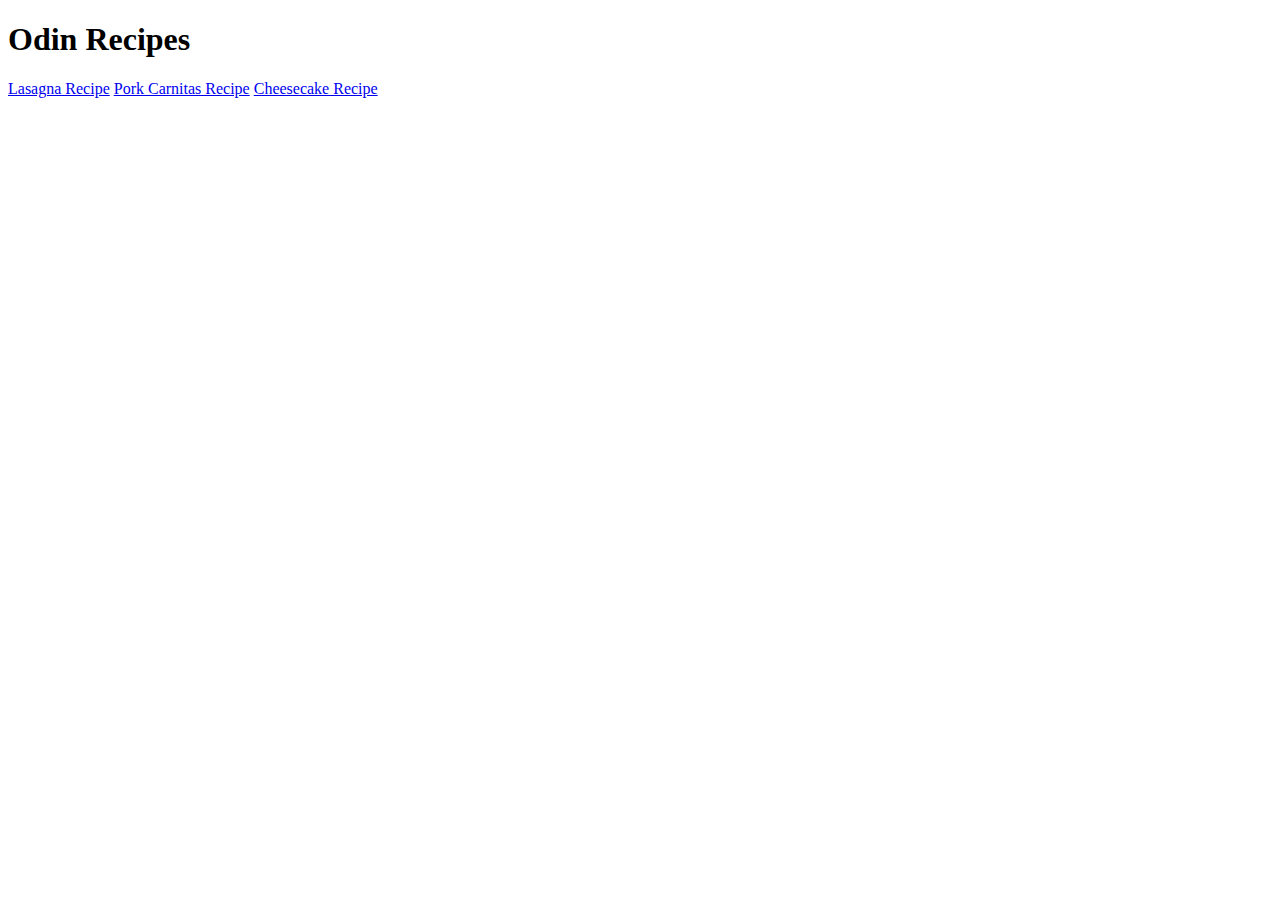
<file: index.html>
<!DOCTYPE html>
<html lang="en">
<head>
    <meta charset="UTF-8">
    <meta name="viewport" content="width=device-width, initial-scale=1.0">
    <title>Odin Recipes</title>
</head>
<body>
    <h1>Odin Recipes</h1>
    <a href="recipes/lasagna.html">Lasagna Recipe</a>
    <a href="recipes/carnitas.html">Pork Carnitas Recipe</a>
    <a href="recipes/cheesecake.html">Cheesecake Recipe</a>
</body>
</html>
</file>
